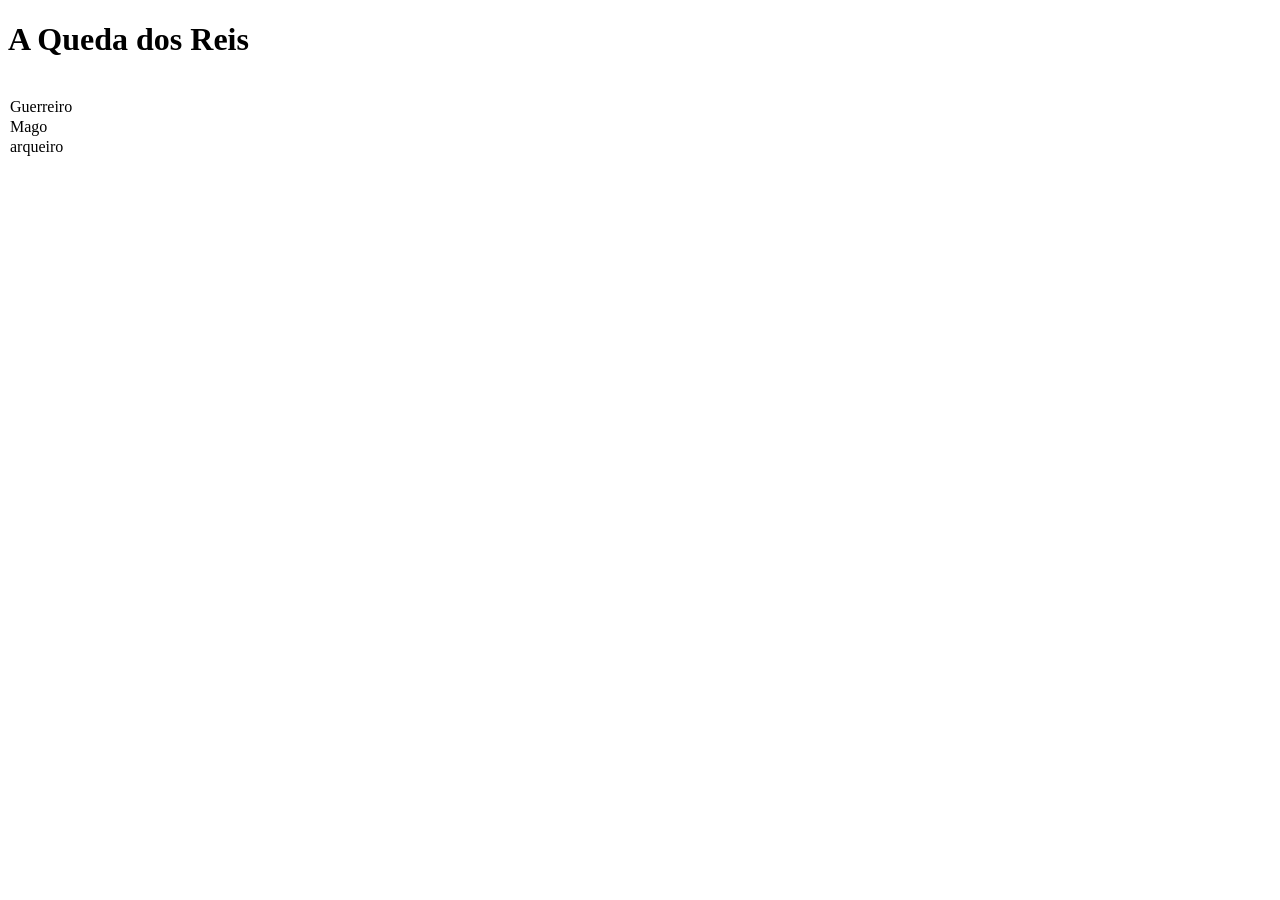
<file: index.html>
<!DOCTYPE html>
<html lang="pt-br">
<head>
    <meta charset="UTF-8">
    <meta name="viewport" content="width=device-width, initial-scale=1.0">
    <title>combate</title>
</head>
<body>
    <h1>A Queda dos Reis</h1>
    <label for="Escolha seu personagem"></label><br>
    <section name="personagem" id="personagem">
        <option value="Guerreiro">Guerreiro</option>
        <option value="Mago">Mago</option>
        <option value="arqueiro">arqueiro</option>
    </section>
</body>
</html>
</file>
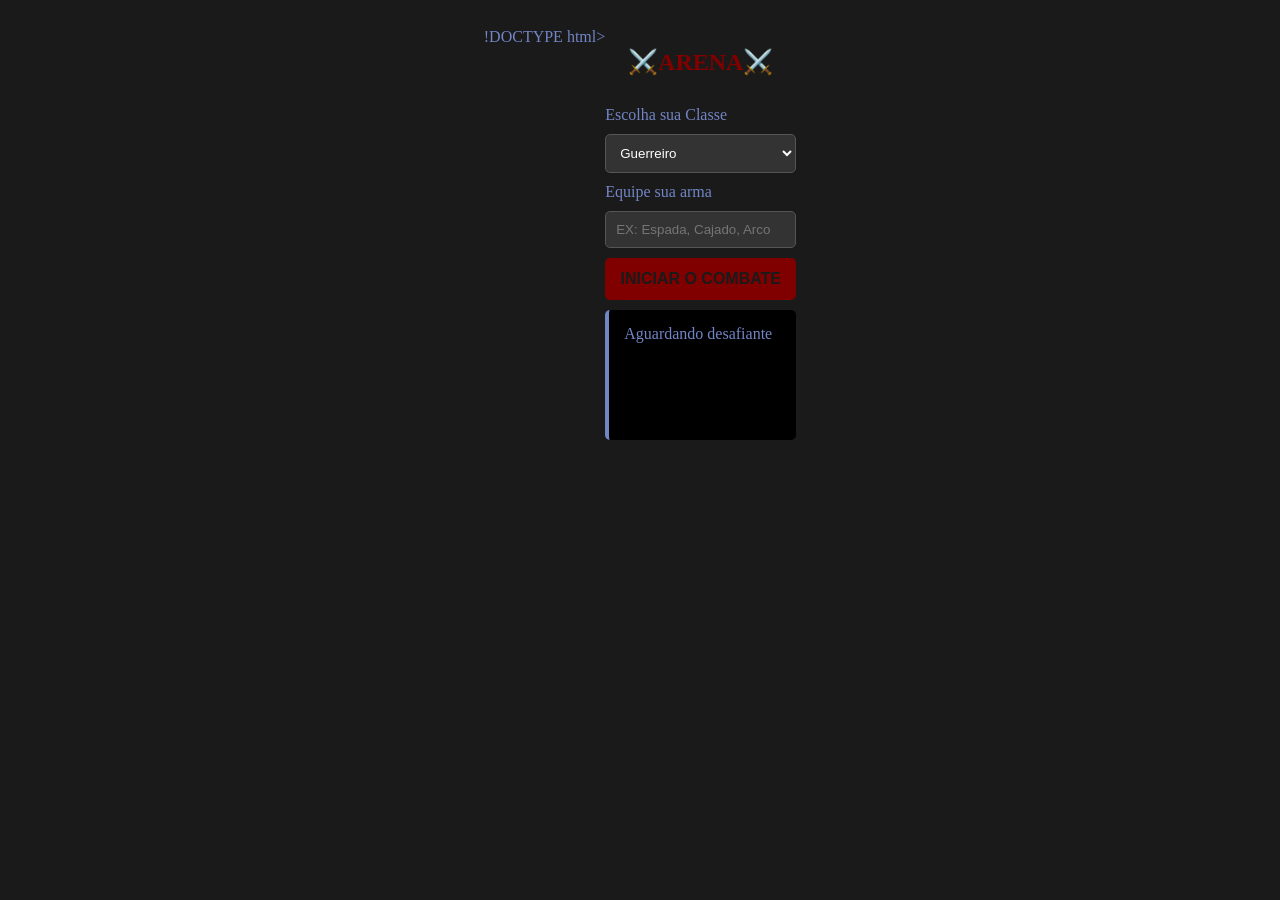
<file: batalha.html>
!DOCTYPE html>
<html lang="en">
<head>
<meta charset="UTF-8">
<meta name="viewport" content="width=device-width, initial-scale=1.0">
<link rel="preconnect" href="https://fonts.googleapis.com">
<link rel="preconnect" href="https://fonts.gstatic.com" crossorigin>
<link href="https://fonts.googleapis.com/css2?family=Bebas+Neue&display=swap" rel="stylesheet">
<link rel="stylesheet" href="style.css">
<title>Document</title>
</head>
<body>
<div class = "controles">
<h2> ⚔️ARENA⚔️ </h2>
<label >Escolha sua Classe</label>
<select id="classe">
<option value="guerreiro">Guerreiro</option>
<option value="mago">Mago</option>
<option value="arqueiro">Arqueiro</option>
</select>
<label >Equipe sua arma </label>
<input type="text" id="arma" placeholder="EX: Espada, Cajado, Arco">

<button onclick="lutar()">INICIAR O COMBATE</button>
<div id="log">Aguardando desafiante</div>


</div>
</body>
<script></script>
</html>
</file>
<file: style.css>
body {
    background-color: #1a1a1a;
    color: #7285c4;
    display: flex;
    justify-content: center;
    padding: 20px;
    }
    .arena {
    background: #262626;
    padding: 25px;
    border: 2px solid #444;
    border-radius: 10px;
    width: 100%;
    max-width: 500px;
    }
    h2 {
    text-align: center;
    color: #800000;
    }
    .controles {
    display: flex;
    flex-direction: column;
    gap: 10px; /*Ele define o espaço apenas entre os elementos filhos.*/
    margin-bottom: 20px;
    }
    input, select {
    padding: 10px;
    background: #333;
    border: 1px solid #555;
    color: white;
    border-radius: 5px;
    }
    button {
    padding: 12px;
    background: #800000;
    border: none;
    color: #1a1a1a;
    font-weight: bold;
    cursor: pointer;
    border-radius: 5px;
    font-size: 16px;
    }
    button:hover {
    background: #777575;
    font-family: "Bebas Neue", sans-serif;
    font-weight: 400;
    font-style: normal;
    }
    #log {
    background: #000;
    padding: 15px;
    border-radius: 5px;
    min-height: 100px; /*define uma altura mínima para um elemento.*/
    border-left: 4px solid #7285c4/*Diz ao navegador para aplicar a borda apenas no lado esquerdo.*/
    
    }
    .critico {
    color: #ff4444;
    font-weight: bold; /*define a espessura da sua letra*/
    }
    .sucesso {
    color: #44ff44;
    }
    .derrota {
    color: #888;
    font-style: italic;
    }
</file>
